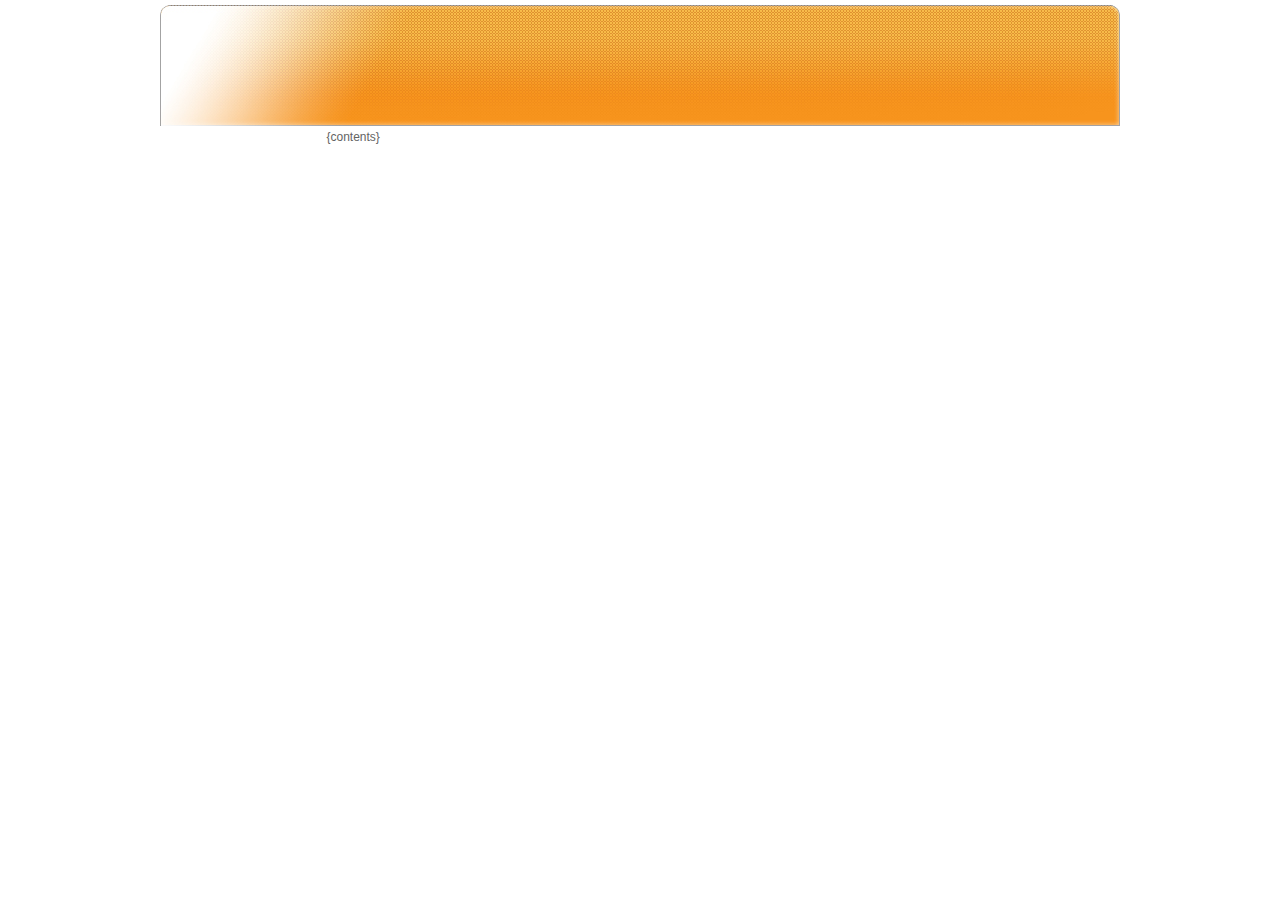
<file: _skins/default/index.html>
<!DOCTYPE html PUBLIC "-//W3C//DTD XHTML 1.0 Transitional//EN" "http://www.w3.org/TR/xhtml1/DTD/xhtml1-transitional.dtd">
<html xmlns="http://www.w3.org/1999/xhtml">
<head>
<meta http-equiv="Content-Type" content="text/html; charset=utf-8" />
<title>{title} - The Latest {keyword} News and Information</title>
<link href="tplimgs/quickskin.css" rel="stylesheet" type="text/css" />
</head>
<body>

<div width="100%" align="center">
<table width="960" height="121" border="0" cellspacing="0" cellpadding="0" align="center" style=" background:url(tplimgs/header_bg.jpg);background-repeat:no-repeat;">
  <tr>
    <td width="439"><!-- INCLUDE logo.html --></td>
    <td width="521" height="115" align="center" class="whitetext"><!-- INCLUDE topbanner.html --></td>
  </tr>
  <tr><td><div style="height:10px;"></div></td></tr>
</table>
<table width="960" border="0" cellspacing="0" cellpadding="0" align="center" bgcolor="#FFFFFF">
  <tr>
    <td width="160" align="left" valign="top"><!-- INCLUDE leftnav.html --><td>
    <td width="640" align="left" valign="top" style="padding-left:10px;padding-right:10px;">{contents}<td>
    <td width="160" align="left" valign="top"><!-- INCLUDE rightcol.html --><td>
  </tr>
</table>
<table width="960" border="0" cellspacing="0" cellpadding="0" align="center" bgcolor="#FFFFFF">
  <tr><td><div style="height:10px;"></div></td></tr>
  <tr>
    <td><!-- INCLUDE footer.html --><td>
  </tr>
</table>
</body>
</html>
</file>
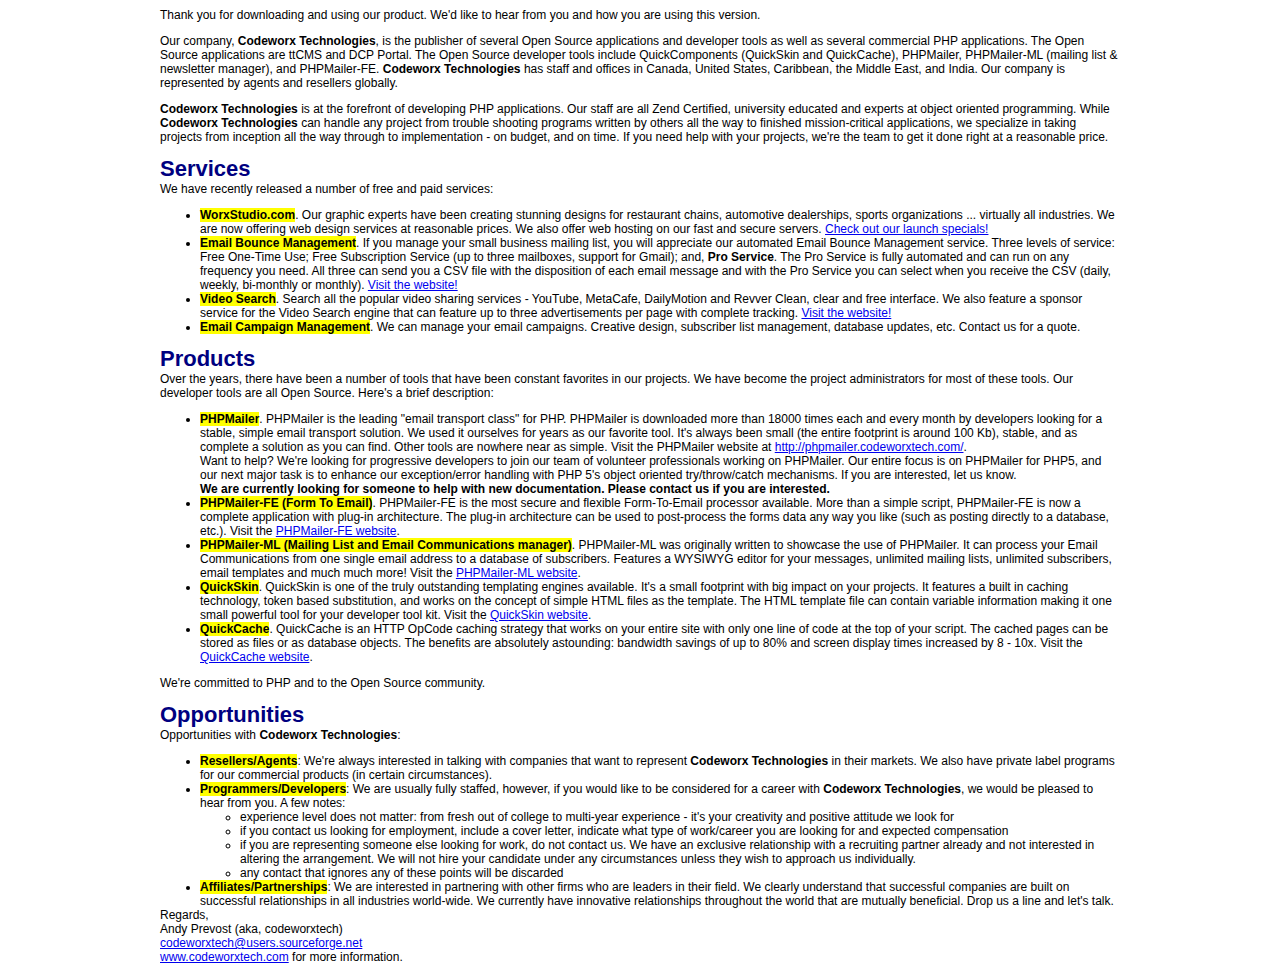
<file: codeworxtech.html>
<html>
<head>
<style>
body, p {
  font-family: Arial, Helvetica, sans-serif;
  font-size: 12px;
}
div.width {
  width: 740px;
  text-align: left;
}
ul {
  margin-top: 0px;
  margin-bottom: 0px;
  padding-top: 0px;
  padding-bottom: 0px;
}
.hightext {
  background-color: #FFFF00;
  font-weight: bold;
}
</style>
<script>
<!--
var popsite="http://phpmailer.codeworxtech.com"
var withfeatures="width=960,height=760,scrollbars=1,resizable=1,toolbar=1,location=1,menubar=1,status=1,directories=0"
var once_per_session=0
function get_cookie(Name) {
  var search = Name + "="
  var returnvalue = "";
  if (document.cookie.length > 0) {
    offset = document.cookie.indexOf(search)
    if (offset != -1) { // if cookie exists
      offset += search.length
      // set index of beginning of value
      end = document.cookie.indexOf(";", offset);
      // set index of end of cookie value
      if (end == -1)
         end = document.cookie.length;
      returnvalue=unescape(document.cookie.substring(offset, end))
      }
   }
  return returnvalue;
}
function loadornot(){
  if (get_cookie('popsite')=='') {
    loadpopsite()
    document.cookie="popsite=yes"
  }
}
function loadpopsite(){
  win2=window.open(popsite,"",withfeatures)
  win2.blur()
  window.focus()
}
if (once_per_session==0) {
  loadpopsite()
} else {
  loadornot()
}
-->
</script>
</head>
<body>
<center>
<div class="width" style="width: 960px;">
<p>
Thank you for downloading and using our product. We&#039;d like to hear from you and how you are
using this version.</p>

<p>Our company, <strong>Codeworx Technologies</strong>, is the publisher of several Open Source
applications and developer tools as well as several commercial PHP applications. The Open Source
applications are ttCMS and DCP Portal. The Open Source developer tools include QuickComponents
(QuickSkin and QuickCache), PHPMailer, PHPMailer-ML (mailing list & newsletter manager), and
PHPMailer-FE. <b>Codeworx Technologies </b>has staff and offices in Canada, United States,
Caribbean, the Middle East, and India. Our company is represented by agents and resellers
globally.</p>

<p><strong>Codeworx Technologies</strong> is at the forefront of developing PHP applications. Our
staff are all Zend Certified, university educated and experts at object oriented programming.
While <strong>Codeworx Technologies</strong> can handle any project from trouble shooting programs
written by others all the way to finished mission-critical applications, we specialize in taking
projects from inception all the way through to implementation - on budget, and on time. If you
need help with your projects, we&#39;re the team to get it done right at a reasonable price.</p>

<p><span style="color:navy;font-size:22px;font-weight:bold;">Services</span><br />
We have recently released a number of free and paid services:
<ul>
  <li><span class="hightext">WorxStudio.com</span>. Our graphic
    experts have been creating stunning designs for restaurant chains, automotive dealerships,
    sports organizations ... virtually all industries. We are now offering web design services
    at reasonable prices. We also offer web hosting on our fast and secure servers.
    <a href="http://quickcache.codeworxtech.com/">Check out our launch specials!</a><br />
  </li>
  <li><span class="hightext">Email Bounce Management</span>.
    If you manage your small business mailing list, you will appreciate our automated Email
    Bounce Management service. Three levels of service: Free One-Time Use; Free Subscription
    Service (up to three mailboxes, support for Gmail); and, <strong>Pro Service</strong>. The
    Pro Service is fully automated and can run on any frequency you need. All three can send
    you a CSV file with the disposition of each email message and with the Pro Service you
    can select when you receive the CSV (daily, weekly, bi-monthly or monthly).
    <a href="http://www.codeworxtech.com/bounce/">Visit the website!</a><br />
  </li>
  <li><span class="hightext">Video Search</span>.
    Search all the popular video sharing services - YouTube, MetaCafe, DailyMotion and Revver
    Clean, clear and free interface. We also feature a sponsor service for the Video
    Search engine that can feature up to three advertisements per page with complete
    tracking.
    <a href="http://www.codeworxtech.com/searchtube/">Visit the website!</a><br />
  </li>
  <li><span class="hightext">Email Campaign Management</span>.
    We can manage your email campaigns. Creative design, subscriber list management, database
    updates, etc. Contact us for a quote.<br />
  </li>
</ul>
</p>
<p><span style="color:navy;font-size:22px;font-weight:bold;">Products</span><br />
Over the years, there have been a number of tools that have been constant favorites in our
projects. We have become the project administrators for most of these tools. Our developer tools
are all Open Source. Here&#39;s a brief description:
<ul>
  <li><span class="hightext">PHPMailer</span>.
    PHPMailer is the leading "email transport class" for PHP. PHPMailer
    is downloaded more than 18000 times each and every month by developers looking for a stable,
    simple email transport solution. We used it ourselves for years as our favorite tool.
    It&#039;s always been small (the entire footprint is around 100 Kb), stable, and as complete a
    solution as you can find. Other tools are nowhere near as simple. Visit the PHPMailer website at
    <a href="http://phpmailer.codeworxtech.com/">http://phpmailer.codeworxtech.com/</a>.<br />
    Want to help? We&#039;re looking for progressive developers to join our team of volunteer
    professionals working on PHPMailer. Our entire focus is on PHPMailer for PHP5, and our next
    major task is to enhance our exception/error handling with PHP 5&#039;s object oriented
    try/throw/catch mechanisms. If you are interested, let us know.<br />
    <strong>We are currently looking for someone to help with new documentation. Please contact us
    if you are interested.</strong>
    <br />
  </li>
  <li><span class="hightext">PHPMailer-FE (Form To Email)</span>.
    PHPMailer-FE is the most secure and flexible Form-To-Email processor
    available. More than a simple script, PHPMailer-FE is now a complete application with plug-in
    architecture. The plug-in architecture can be used to post-process the forms data any way you
    like (such as posting directly to a database, etc.).
    Visit the <a href="http://phpmailer.codeworxtech.com/index.php?pg=phpmailerfe">PHPMailer-FE website</a>.<br />
  </li>
  <li><span class="hightext">PHPMailer-ML (Mailing List and Email Communications manager)</span>.
    PHPMailer-ML was originally written to showcase the use of
    PHPMailer. It can process your Email Communications from one single email address to a database
    of subscribers. Features a WYSIWYG editor for your messages, unlimited mailing lists, unlimited
    subscribers, email templates and much much more!
    Visit the <a href="http://phpmailer.codeworxtech.com/index.php?pg=phpmailerml">PHPMailer-ML website</a>.<br />
  </li>
  <li><span class="hightext">QuickSkin</span>. QuickSkin is one of
    the truly outstanding templating engines available. It&#39;s a small footprint with big impact on your
    projects. It features a built in caching technology, token based substitution, and works on the
    concept of simple HTML files as the template. The HTML template file can contain variable information
    making it one small powerful tool for your developer tool kit.
    Visit the <a href="http://quickskin.codeworxtech.com/">QuickSkin website</a>.<br />
  </li>
  <li><span class="hightext">QuickCache</span>. QuickCache is an
    HTTP OpCode caching strategy that works on your entire site with only one line of code at the top
    of your script. The cached pages can be stored as files or as database objects. The benefits are
    absolutely astounding: bandwidth savings of up to 80% and screen display times increased by 8 - 10x.
    Visit the <a href="http://quickcache.codeworxtech.com/">QuickCache website</a>.<br />
  </li>
</ul>
</p>
<p>We&#39;re committed to PHP and to the Open Source community.</p>

<p><span style="color:navy;font-size:22px;font-weight:bold;">Opportunities</span><br />
Opportunities with <strong>Codeworx Technologies</strong>:<br />
<ul>
  <li><span class="hightext">Resellers/Agents</span>: We&#39;re always interested
    in talking with companies that want to represent <strong>Codeworx Technologies</strong> in their
    markets. We also have private label programs for our commercial products (in certain
    circumstances).</li>
  <li><span class="hightext">Programmers/Developers</span>: We are usually fully staffed, however, if you would like to be
    considered for a career with <strong>Codeworx Technologies</strong>, we would be pleased to hear
    from you. A few notes:<br />
    <ul>
      <li>experience level does not matter: from fresh out of college to multi-year experience -
        it&#39;s your creativity and positive attitude we look for</li>
      <li>if you contact us looking for employment, include a cover letter, indicate what type of
        work/career you are looking for and expected compensation</li>
      <li>if you are representing someone else looking for work, do not contact us. We have an
        exclusive relationship with a recruiting partner already and not interested in altering the
        arrangement. We will not hire your candidate under any circumstances unless they wish to
        approach us individually.</li>
      <li>any contact that ignores any of these points will be discarded</li>
    </ul></li>
  <li><span class="hightext">Affiliates/Partnerships</span>: We are interested in partnering with other firms who are leaders in
    their field. We clearly understand that successful companies are built on successful
    relationships in all industries world-wide. We currently have innovative relationships
    throughout the world that are mutually beneficial. Drop us a line and let&#39;s talk.</li>
</ul>
Regards,<br />
Andy Prevost (aka, codeworxtech)<br />
<a href="mailto:codeworxtech@users.sourceforge.net">codeworxtech@users.sourceforge.net</a><br />
<a href="http://www.codeworxtech.com">www.codeworxtech.com</a> for more information.<br />
</p>
</div>
</center>
</body>
</html>
</file>
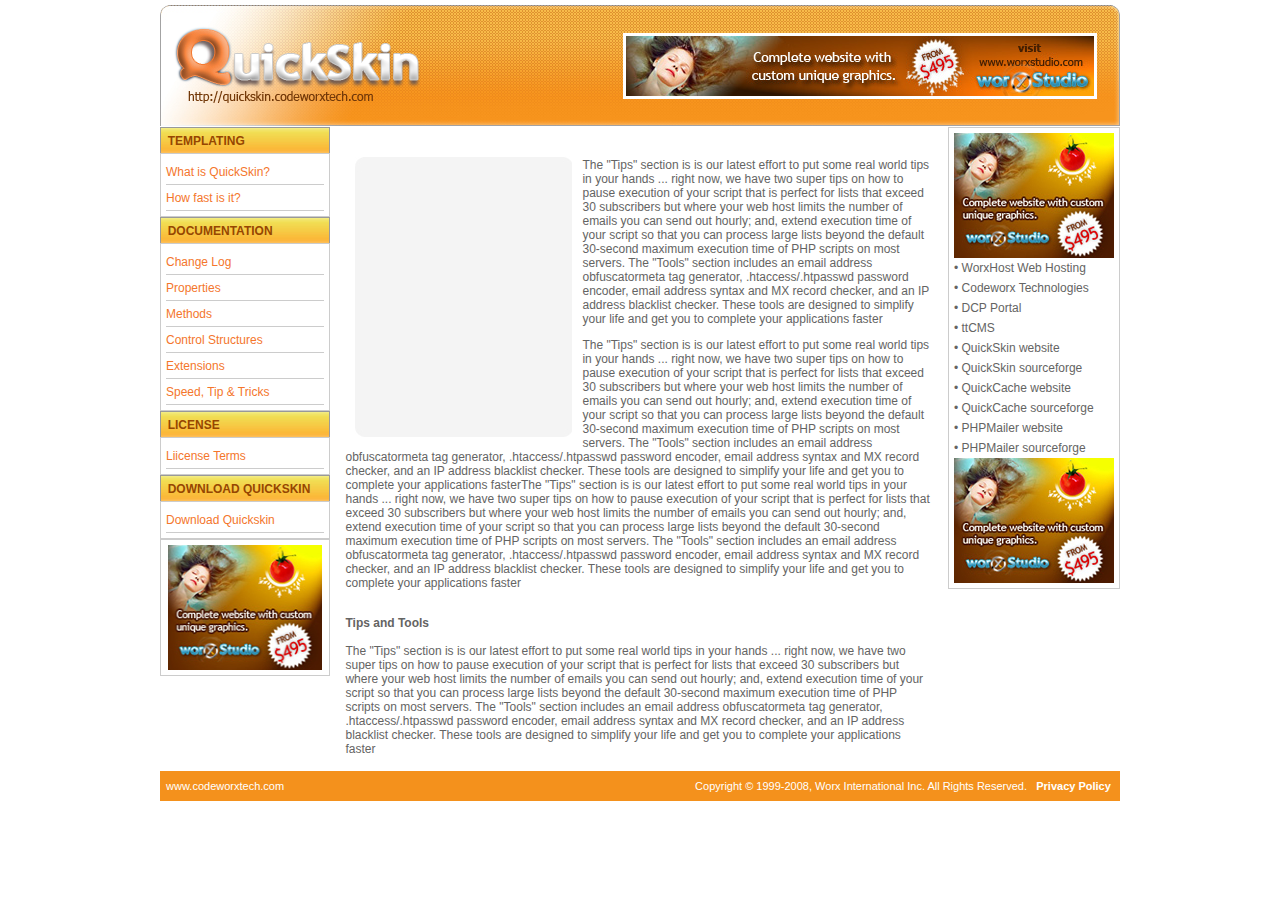
<file: _skins/default/index_.html>
<!DOCTYPE html PUBLIC "-//W3C//DTD XHTML 1.0 Transitional//EN" "http://www.w3.org/TR/xhtml1/DTD/xhtml1-transitional.dtd">
<html xmlns="http://www.w3.org/1999/xhtml">
<head>
<meta http-equiv="Content-Type" content="text/html; charset=utf-8" />
<title>PHP MAILER</title>
<link href="tplimgs/quickskin.css" rel="stylesheet" type="text/css" />
</head>
<body>
<table width="960" border="0" cellspacing="0" cellpadding="0" align="center" bgcolor="#FFFFFF">
  <tr>
    <td>
      <table width="950" border="0" cellspacing="0" cellpadding="0" align="center">
        <tr>
          <td>
            <table border="0" cellspacing="0" cellpadding="0" style=" background:url(tplimgs/header_bg.jpg);background-repeat:no-repeat;" height="121" width="960">
              <tr>
                <td width="439" >&nbsp;&nbsp; <img src="tplimgs/logo.png" width="250" height="91" /></td>
                <td width="521" height="115" align="center" class="whitetext"><a href="http://www.worxstudio.com"><img src="tplimgs/468x60.jpg" width="468" height="60" border="0"  style="border:3px solid #FFFFFF;" /></a></td>
              </tr>
            </table>
          </td>
        </tr>
        <tr><td height="1"> </td></tr>
        <tr>
          <td>
            <table width="100%" border="0" cellspacing="0" cellpadding="0">
              <tr>
                <td valign="top">
                  <table width="100" border="0" cellspacing="0" cellpadding="0">
                    <tr>
                      <td>
                        <table  border="0" cellspacing="0" cellpadding="0"  width="170">
                          <tr>
                            <td height="25" class="menubox" >&nbsp; TEMPLATING </td>
                          </tr>
                          <tr>
                            <td style="padding:5px; border:1px solid #CCCCCC;">
                              <table width="100%" border="0" cellspacing="0" cellpadding="0">
                                <tr>
                                  <td height="25" class="menu"><a href="#" class="menutext" >What is QuickSkin?</a> </td>
                                </tr>
                                <tr>
                                  <td height="25" class="menu"><a href="#" class="menutext" >How fast is it?</a> </td>
                                </tr>
                              </table>
                            </td>
                          </tr>
                        </table>
                        <table border="0" cellspacing="0" cellpadding="0"  width="170">
                          <tr>
                            <td height="25" class="menubox" >&nbsp; DOCUMENTATION </td>
                          </tr>
                          <tr>
                            <td style="padding:5px; border:1px solid #CCCCCC;">
                              <table width="100%" border="0" cellspacing="0" cellpadding="0">
                                <tr>
                                  <td height="25" class="menu"><a href="#" class="menutext" >Change Log</a> </td>
                                </tr>
                                <tr>
                                  <td height="25" class="menu"><a href="#" class="menutext" >Properties</a> </td>
                                </tr>
                                <tr>
                                  <td height="25" class="menu"><a href="#" class="menutext" >Methods</a> </td>
                                </tr>
                                <tr>
                                  <td height="25" class="menu"><a href="#" class="menutext" >Control Structures</a> </td>
                                </tr>
                                <tr>
                                  <td height="25" class="menu"><a href="#" class="menutext" >Extensions</a> </td>
                                </tr>
                                <tr>
                                  <td height="25" class="menu"><a href="#" class="menutext" >Speed, Tip &amp; Tricks</a> </td>
                                </tr>
                              </table>
                            </td>
                          </tr>
                        </table>
                        <table  border="0" cellspacing="0" cellpadding="0"  width="170">
                          <tr>
                            <td height="25" class="menubox" >&nbsp; LICENSE</td>
                          </tr>
                          <tr>
                            <td style="padding:5px; border:1px solid #CCCCCC;">
                              <table width="100%" border="0" cellspacing="0" cellpadding="0">
                                <tr>
                                  <td height="25" class="menu"><a href="#" class="menutext" >Liicense Terms</a> </td>
                                </tr>
                              </table>
                            </td>
                          </tr>
                        </table>
                        <table  border="0" cellspacing="0" cellpadding="0" width="170">
                          <tr>
                            <td height="25" class="menubox" >&nbsp; DOWNLOAD QUICKSKIN</td>
                          </tr>
                          <tr>
                            <td style="padding:5px; border:1px solid #CCCCCC;">
                              <table width="100%" border="0" cellspacing="0" cellpadding="0">
                                <tr>
                                  <td height="25" class="menu"><a href="#" class="menutext" >Download Quickskin</a> </td>
                                </tr>
                              </table>
                            </td>
                          </tr>
                        </table>
                        <table cellpadding="0" cellspacing="0" border="0" align="center" class="menuboxsub" width="170">
                          <tr>
                            <td align="center"><img src="tplimgs/180x150.jpg" width="154" height="125" /></td>
                          </tr>
                        </table>
                      </td>
                    </tr>
                  </table>
                </td>
                <td width="100%" valign="top">
                  <table width="100%" border="0" cellspacing="0" cellpadding="0">
                    <tr>
                      <td valign="top">
                        <table width="95%" border="0" cellspacing="0" cellpadding="0" align="center">
                          <tr>
                            <td width="441" height="5"></td>
                          </tr>
                          <tr>
                            <td>&nbsp;</td>
                          </tr>
                          <tr>
                            <td valign="top">
                              <table width="100" border="0" align="left" cellpadding="10" cellspacing="0">
                                <tr>
                                  <td><img src="tplimgs/placeholder.jpg" width="217" height="281" align="left" /></td>
                                </tr>
                              </table>
                              <p>The &quot;Tips&quot; section is is our latest effort to put some real world tips in your hands ... right now, we have two super tips on how to pause execution of your script that is perfect for lists that exceed 30 subscribers but where your web host limits the number of emails you can send out hourly; and, extend execution time of your script so that you can process large lists beyond the default 30-second maximum execution time of PHP scripts on most servers. The &quot;Tools&quot; section includes an email address obfuscatormeta tag generator, .htaccess/.htpasswd password encoder, email address syntax and MX record checker, and an IP address blacklist checker. These tools are designed to simplify your life and get you to complete your applications faster</p>
                              <p>The &quot;Tips&quot; section is is our latest effort to put some real world tips in your hands ... right now, we have two super tips on how to pause execution of your script that is perfect for lists that exceed 30 subscribers but where your web host limits the number of emails you can send out hourly; and, extend execution time of your script so that you can process large lists beyond the default 30-second maximum execution time of PHP scripts on most servers. The &quot;Tools&quot; section includes an email address obfuscatormeta tag generator, .htaccess/.htpasswd password encoder, email address syntax and MX record checker, and an IP address blacklist checker. These tools are designed to simplify your life and get you to complete your applications fasterThe &quot;Tips&quot; section is is our latest effort to put some real world tips in your hands ... right now, we have two super tips on how to pause execution of your script that is perfect for lists that exceed 30 subscribers but where your web host limits the number of emails you can send out hourly; and, extend execution time of your script so that you can process large lists beyond the default 30-second maximum execution time of PHP scripts on most servers. The &quot;Tools&quot; section includes an email address obfuscatormeta tag generator, .htaccess/.htpasswd password encoder, email address syntax and MX record checker, and an IP address blacklist checker. These tools are designed to simplify your life and get you to complete your applications faster</p>
                            </td>
                          </tr>
                          <tr>
                            <td>&nbsp;</td>
                          </tr>
                          <tr>
                            <td><strong>Tips and Tools </strong><br />
                              <br />
                              The &quot;Tips&quot; section is is our latest effort to put some real world tips in your hands ... right now, we have two super tips on how to pause execution of your script that is perfect for lists that exceed 30 subscribers but where your web host limits the number of emails you can send out hourly; and, extend execution time of your script so that you can process large lists beyond the default 30-second maximum execution time of PHP scripts on most servers. The &quot;Tools&quot; section includes an email address obfuscatormeta tag generator, .htaccess/.htpasswd password encoder, email address syntax and MX record checker, and an IP address blacklist checker. These tools are designed to simplify your life and get you to complete your applications faster
                            </td>
                          </tr>
                          <tr>
                            <td>&nbsp;</td>
                          </tr>
                        </table>
                      </td>
                      <td width="20%"  valign="top">
                        <table  border="0" cellspacing="0" cellpadding="0" width="160" class="menuboxsub">
                          <tr>
                            <td height="20" ><img src="tplimgs/180x150.jpg" width="160" height="125" /></td>
                          </tr>
                          <tr>
                            <td height="20" >• WorxHost Web Hosting </td>
                          </tr>
                          <tr>
                            <td height="20" >• Codeworx Technologies </td>
                          </tr>
                          <tr>
                            <td height="20" >• DCP Portal</td>
                          </tr>
                          <tr>
                            <td height="20"> • ttCMS</td>
                          </tr>
                          <tr>
                            <td height="20"> • QuickSkin website</td>
                          </tr>
                          <tr>
                            <td height="20">• QuickSkin sourceforge</td>
                          </tr>
                          <tr>
                            <td height="20">• QuickCache website</td>
                          </tr>
                          <tr>
                            <td height="20">• QuickCache sourceforge</td>
                          </tr>
                          <tr>
                            <td height="20">• PHPMailer website</td>
                          </tr>
                          <tr>
                            <td height="20">• PHPMailer sourceforge</td>
                          </tr>
                          <tr>
                            <td height="20"><img src="tplimgs/180x150.jpg" width="160" height="125" /></td>
                          </tr>
                        </table>
                      </td>
                    </tr>
                  </table>
                </td>
              </tr>
            </table>
          </td>
        </tr>
        <tr><td height="1"> </td></tr>
        <tr>
          <td><table width="100%" border="0" cellspacing="0" cellpadding="0"  bgcolor="#f4911c" >
            <tr >
              <td class="footer"> &nbsp; www.codeworxtech.com</td>
              <td height="30" align="right" class="footer">Copyright &copy; 1999-2008, Worx International Inc. All Rights Reserved.   <a href="#" class="whitetext">Privacy Policy</a> &nbsp;&nbsp;</td>
            </tr>
          </table></td>
        </tr>
      </table>
    </td>
  </tr>
</table>
</body>
</html>
</file>
<file: _skins/default/tplimgs/quickskin.css>
body {
  margin-left: 0px;
  margin-top: 5px;
  margin-right: 0px;
  margin-bottom: 5px;
  background-color: #ffffff;
}
body,td,th {
  font-family: Arial, Helvetica, sans-serif;
  font-size: 12px;
  color: #646463;
}
.menubox {
  background:url(features_bg.jpg);
  background-repeat:repeat-x;
  border-left:solid 1px  #999999;
  border-right:solid 1px  #999999;
  border-top:solid 1px  #999999;
  font-size: 12px;
  font-weight: bold;
  color: #964601;
}
.menuboxsub {
  padding:5px;
  border:1px solid #CCCCCC;
}
.menu {
  font-family: Arial, Helvetica, sans-serif;
  font-size: 12px;
  color: #f4762c;
  border-bottom:1px solid #CCCCCC;
  text-decoration: none;
}
.menu:hover {
  font-family: Arial, Helvetica, sans-serif;
  font-size: 12px;
  color: #f4762c;
  text-decoration:none;
  font-weight: bold;
}
.menutext {
  font-family: Arial, Helvetica, sans-serif;
  font-size: 12px;
  color: #f4762c;
  text-decoration: none;

}
.dottedborder {
  border-right-width: 1px;
  border-right-style: dotted;
  border-right-color: #666666;
}
.more {
  font-family: Arial, Helvetica, sans-serif;
  font-size: 11px;
  color: #855800;
  text-decoration:none;
  font-weight: bold;

}
.more:hover {
  font-family: Arial, Helvetica, sans-serif;
  font-size: 11px;
  color: #f4762c;
  text-decoration:none;
  font-weight: bold;

}
.whitetext{
  font-family: Arial, Helvetica, sans-serif;
  font-size: 11px;
  color: #ffffff;
  text-decoration:none;
  font-weight: bold;

}
.footer {
  font-family: Arial, Helvetica, sans-serif;
  font-size: 11px;
  color: #ffffff;
  text-decoration:none;
}
a.rightcol:link {
  color: #646463;
  text-decoration: none;
}
a.rightcol:visited {
  color: #646463;
  text-decoration: none;
}
a.rightcol:active {
  color: #646463;
  text-decoration: none;
}
a.rightcol:hover {
  color: red;
  text-decoration: underline;
}
</file>
